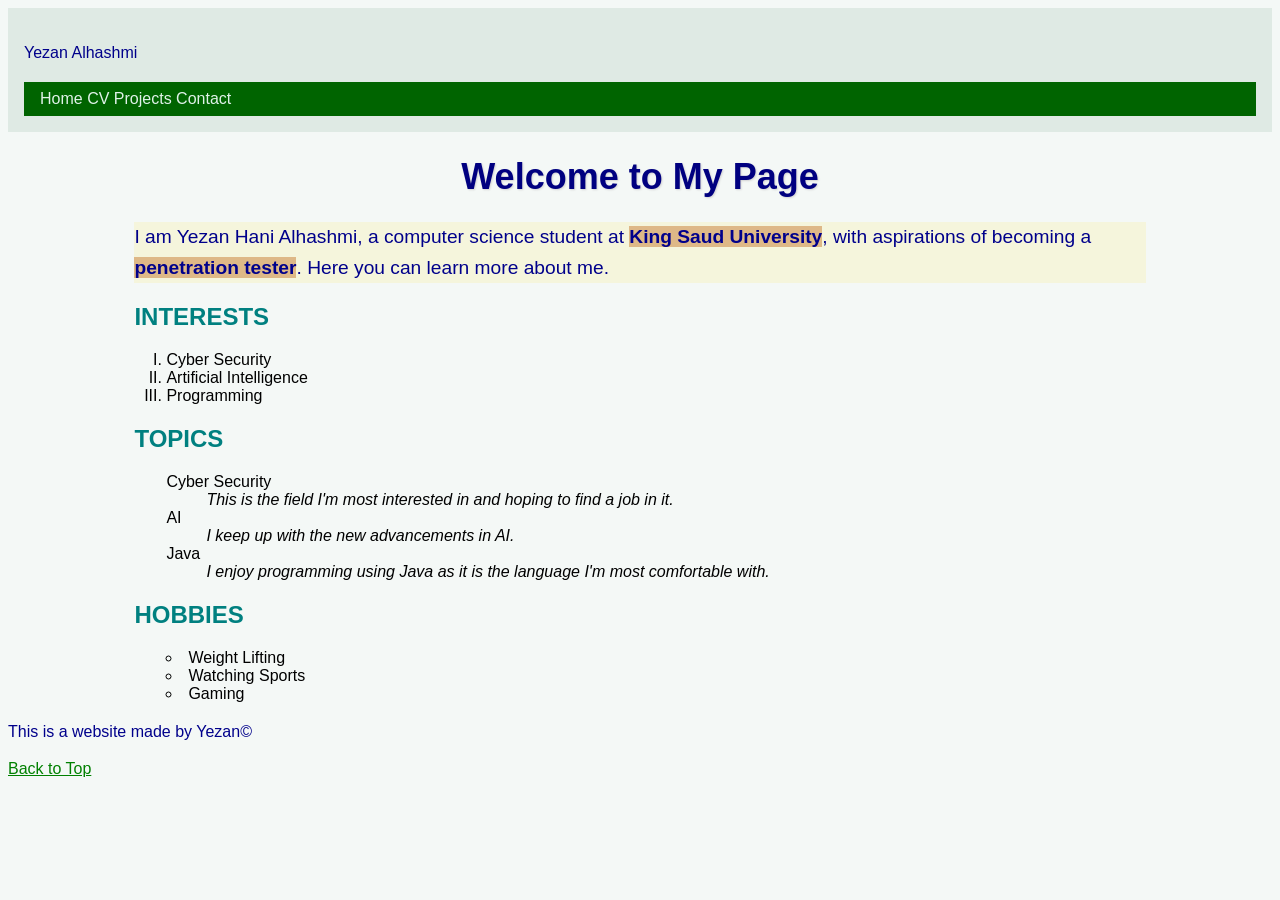
<file: index.html>
<!DOCTYPE html>
<html lang="en">
<head>
  <meta charset="UTF-8">
  <meta name="viewport" content="width=device-width, initial-scale=1.0">
  <title>Yezan Alhashmi</title>
  <link rel="stylesheet" href="styles.css">
</head>
<body>
<header id="top">
  <p>Yezan Alhashmi</p>
  <nav role="navigation">
    <a href="index.html">Home</a>
    <a href="cv.html">CV</a>
    <a href="projects.html">Projects</a>
    <a href="contact.html">Contact</a>
  </nav>
</header>
<main>
  <h1>Welcome to My Page</h1>
  <p id="intro">I am Yezan Hani Alhashmi, a computer science student at <span class="highlight">King Saud University</span>, with aspirations of becoming a <span class="highlight">penetration tester</span>. Here you can learn more about me.</p>
  
  <h2>Interests</h2>
  <ol>
    <li>Cyber Security</li>
    <li>Artificial Intelligence</li>
    <li>Programming</li>
  </ol>

  <h2>Topics</h2>
  <dl>
    <dt>Cyber Security</dt>
    <dd>This is the field I'm most interested in and hoping to find a job in it.</dd>
    <dt>AI</dt>
    <dd>I keep up with the new advancements in AI.</dd>
    <dt>Java</dt>
    <dd>I enjoy programming using Java as it is the language I'm most comfortable with.</dd>
  </dl>

  
  <h2>Hobbies</h2>
  <ul>
    <li>Weight Lifting</li>
    <li>Watching Sports</li>
    <li>Gaming</li>
  </ul>

</main>
<footer>
  <p>This is a website made by Yezan&copy;</p>
  <a href="#top">Back to Top</a>
</footer>
</body>
</html>
</file>
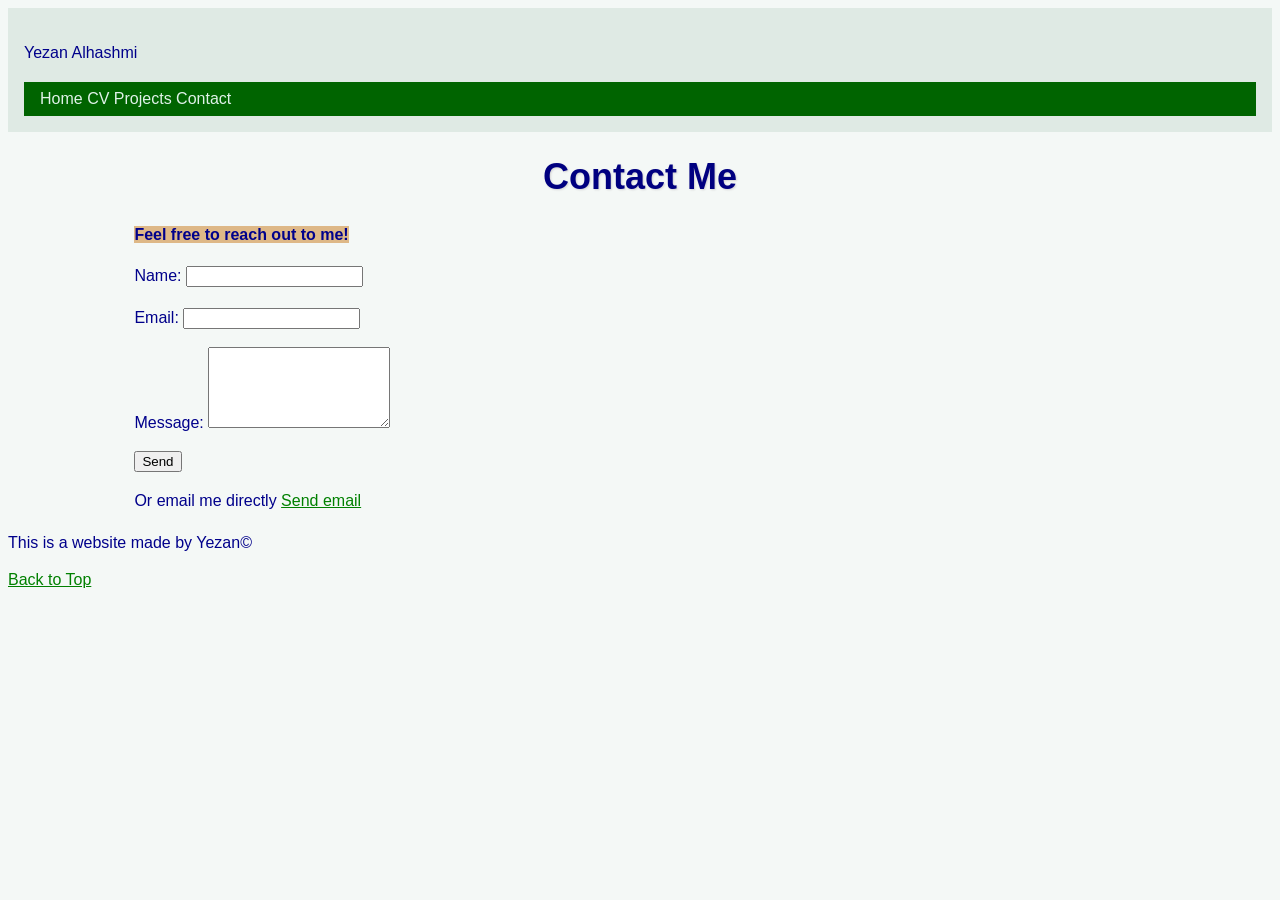
<file: contact.html>
<!DOCTYPE html>
<html lang="en">
<head>
  <meta charset="UTF-8">
  <meta name="viewport" content="width=device-width, initial-scale=1.0">
  <title>Yezan Alhashmi Contacts</title>
  <link rel="stylesheet" href="styles.css">
</head>
<body>
<header id="top">
  <p>Yezan Alhashmi</p>
  <nav role="navigation">
    <a href="index.html">Home</a>
    <a href="cv.html">CV</a>
    <a href="projects.html">Projects</a>
    <a href="contact.html">Contact</a>
  </nav>
</header>
<main>
  <h1>Contact Me</h1>
  <p><span class="highlight">Feel free to reach out to me!</span></p>
  <form>
    <p><label for="name">Name: </label>
    <input type="text" id="name" name="name" required></p>

    <p><label for="email">Email: </label>
    <input type="email" id="email" name="email" required></p>

    <p><label for="message">Message: </label>
    <textarea id="message" name="message" rows="5" required></textarea></p>

    <button type="submit">Send</button>
  </form>
  
  <p>Or email me directly
  <a href="mailto:alhashmiyezan@gmail.com">Send email</a></p>
</main>
<footer>
  <p>This is a website made by Yezan&copy;</p>
  <a href="#top">Back to Top</a>
</footer>
</body>
</html>
</file>
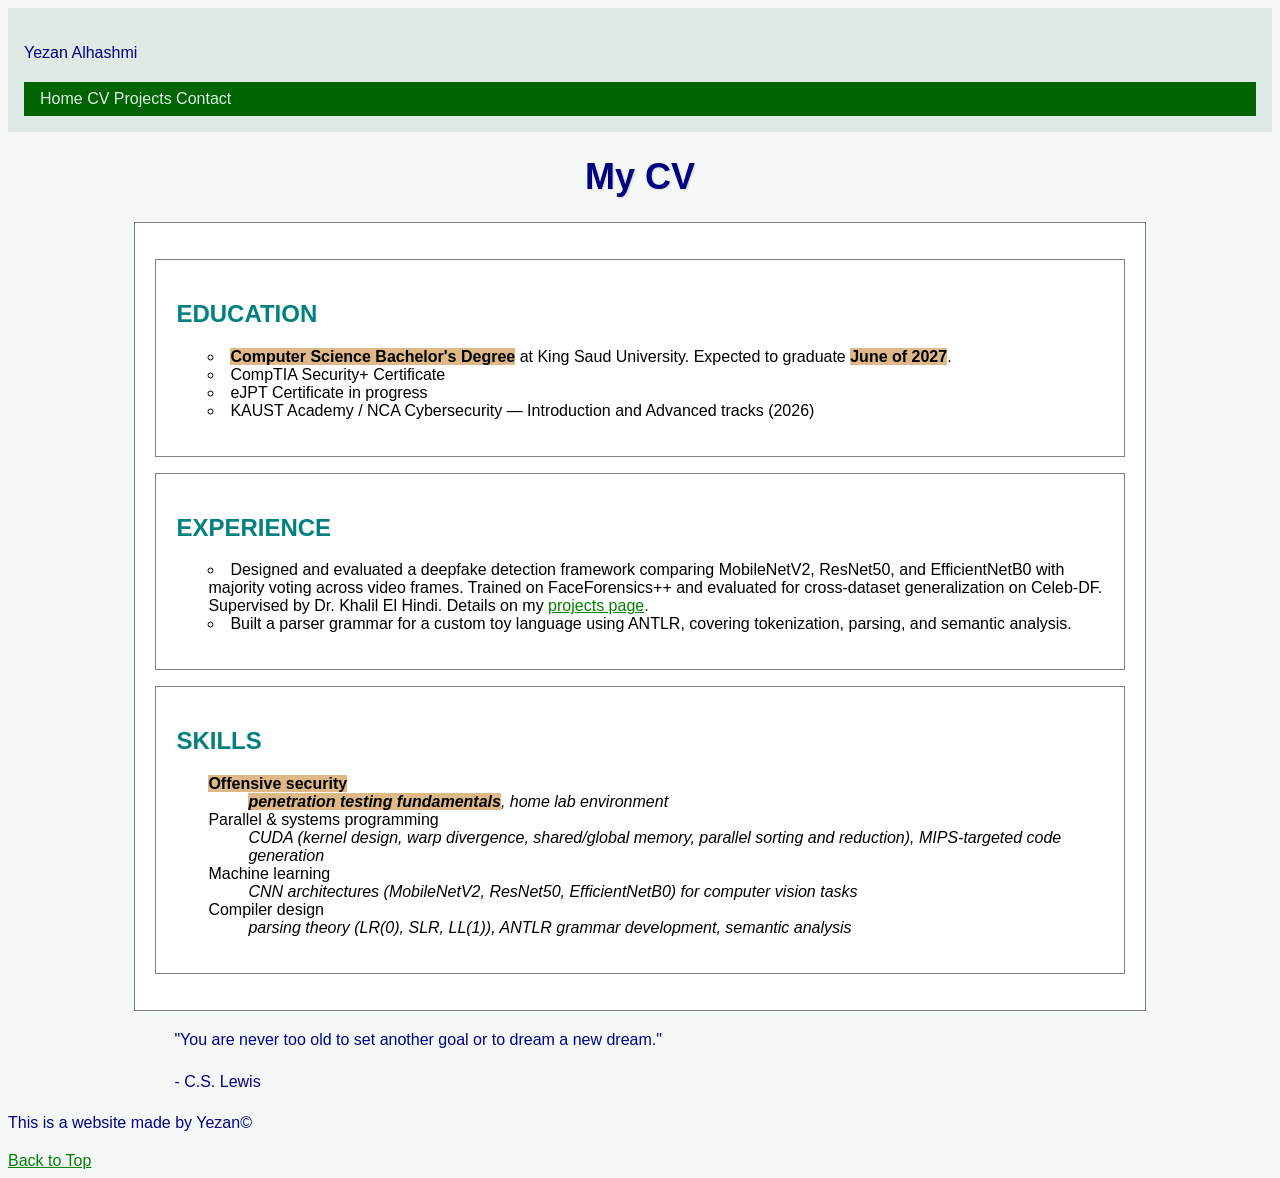
<file: cv.html>
<!DOCTYPE html>
<html lang="en">
<head>
  <meta charset="UTF-8">
  <meta name="viewport" content="width=device-width, initial-scale=1.0">
  <title>Yezan Alhashmi's CV</title>
  <link rel="stylesheet" href="styles.css">
</head>
<body>
<header id="top">
  <p>Yezan Alhashmi</p>
  <nav role="navigation">
    <a href="index.html">Home</a>
    <a href="cv.html">CV</a>
    <a href="projects.html">Projects</a>
    <a href="contact.html">Contact</a>
  </nav>
</header>
<main>
<h1>My CV</h1>
  
  <article>
    <section>
      <h2>Education</h2>
      <ul>
        <li><span class="highlight">Computer Science Bachelor's Degree</span> at King Saud University. Expected to graduate <span class="highlight">June of 2027</span>.</li>
        <li>CompTIA Security+ Certificate</li>
        <li>eJPT Certificate in progress</li>
        <li>KAUST Academy / NCA Cybersecurity — Introduction and Advanced tracks (2026)</li>
      </ul>
    </section>
    <section>
      <h2>Experience</h2>
      <ul>
        <li>Designed and evaluated a deepfake detection framework comparing MobileNetV2, ResNet50, and EfficientNetB0 with majority voting across video frames. Trained on FaceForensics++ and evaluated for cross-dataset generalization on Celeb-DF. Supervised by Dr. Khalil El Hindi. Details on my <a href="projects.html">projects page</a>.</li>
        <li>Built a parser grammar for a custom toy language using ANTLR, covering tokenization, parsing, and semantic analysis.</li>
      </ul>
    </section>
    <section>
      <h2>Skills</h2>
      <dl>
        <dt><span class="highlight">Offensive security</span></dt>
        <dd><span class="highlight">penetration testing fundamentals</span>, home lab environment</dd>
        <dt>Parallel & systems programming</dt>
        <dd>CUDA (kernel design, warp divergence, shared/global memory, parallel sorting and reduction), MIPS-targeted code generation</dd>
        <dt>Machine learning</dt>
        <dd>CNN architectures (MobileNetV2, ResNet50, EfficientNetB0) for computer vision tasks</dd>
        <dt>Compiler design</dt>
        <dd>parsing theory (LR(0), SLR, LL(1)), ANTLR grammar development, semantic analysis</dd>
      </dl>
    </section>
  </article>

  <blockquote><p>"You are never too old to set another goal or to dream a new dream."</p><p> - C.S. Lewis</p></blockquote>
  
</main>
<footer>
  <p>This is a website made by Yezan&copy;</p>
  <a href="#top">Back to Top</a>
</footer>
</body>
</html>
</file>
<file: styles.css>
/* inheritance: all elements inherit this font from body */
body {
    background-color: #f4f8f6;
    font-family: Arial, Helvetica, sans-serif;
}

header {
    background-color: #dfeae4;
    padding: 1em;
}

main {
    width: 80%;
    margin: 0 auto;
}
/* selector grouping: one rule for both */
section,
article {
    border: 1px solid grey;
    padding: 1.25em;
    margin: 1em 0;
    background-color: white;
    min-height: 8em;
}

h1 {
    color: navy;
    font-size: 2.25rem;
    text-align: center;
    text-shadow: 1px 1px 2px lightgray;
}

h2 {
    color: teal;
    font-size: 1.5rem;
    text-transform: uppercase;
}

p {
    line-height: 1.6;
    color: darkblue;
}

ul {
    margin: 1em 0;
    padding: 0 0 0 2em;
    list-style-type: circle;
    list-style-position: inside;
}

ol {
    margin: 1em 0;
    padding: 0 0 0 2em;
    list-style-type: upper-roman;
}

dl {
    margin: 1em 0;
    padding: 0 0 0 2em;
}

dd {
    font-style: italic;
}

a {
    color: blue;
}

/* descendant selector: overrides the a color only inside nav */
nav a {
    color: #e0f2e9;
    text-decoration: none;
}

nav {
    background-color: darkgreen;
    padding: 0.5em 1em;
}

.highlight {
    font-weight: bold;
    background-color: burlywood;
}

#intro {
    font-size: 1.2em;
    background-color: beige;
}

img {
    max-width: 100%;
}
/* rule order: same selector as the earlier a rule (same specificity),
   so this later rule wins and links are green instead of blue */
a {
    color: green;
}
</file>
